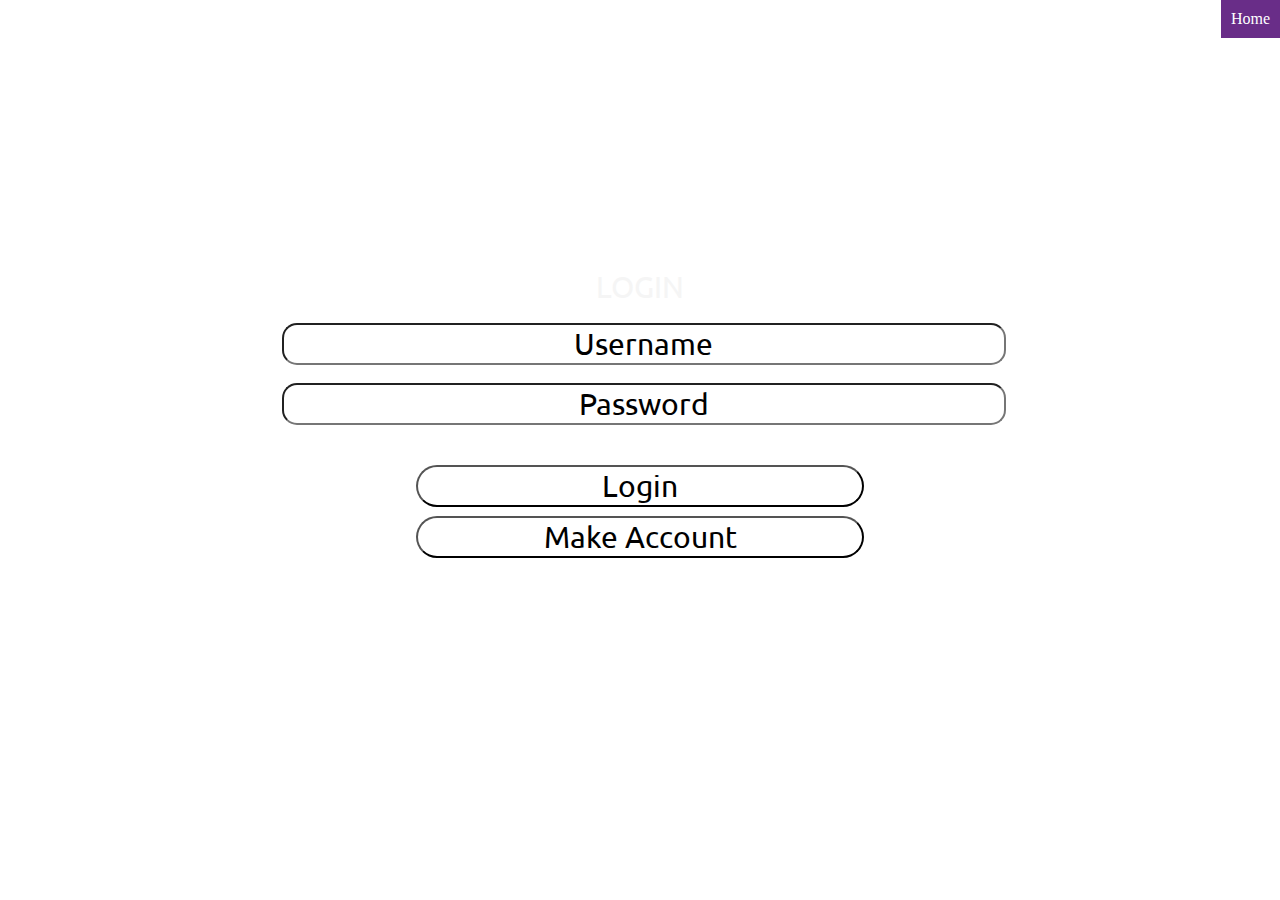
<file: index.html>
<!DOCTYPE html>
<head>
    <!-- Favicon -->
    <link rel="icon" href="./images/favicon.ico" type="image/x-icon">
    <!-- Fonts -->
    <link id="mode" href="css/darkMode.css" rel="stylesheet">
    <link href="https://fonts.googleapis.com/css?family=Ubuntu" rel="stylesheet">

    <!-- Navigation Bar -->
    <div class="topnav">
        <!-- <button type="button" id="styleButton" class="buttons" onclick="changeStyle();"> Light Mode </button> -->
        <a class="active" href="./index.html" id="home">Home</a>
        <a id="about" href="./html/about.html">About</a>
        <a id="modeDisplay" onclick="changeStyle(0);">Light Mode</a>

    </div>
    <!-- End of Navigation Bar -->

    <title>Contact Manager</title>
    <script type="text/javascript" src="js/md5.js"></script>
    <script type="text/javascript" src="js/code.js"></script>

</head>
<body>

    <h1 id="title">Contact Manager</h1>

    <div id="wrapper">
  		<div class="container" id="loginDiv" style="display:block">
            <span class="inner-title">LOGIN</span>
            <input type="text" id="loginName" placeholder="Username" /><br />
            <input type="password" id="loginPassword" placeholder="Password"/><br />
            <button type="button" id="loginButton" class="buttons" onclick="doLogin();"> Login </button>
            <button type="button" id="switchToSignup" class="buttons" onclick="replace('loginDiv', 'signupDiv');">Make Account</button>
			<span id="loginResult"></span>
		</div>

  		<div id="signupDiv" style="display:none">
			<span class="inner-title">Register now!</span>
			<input type="text" id="signupFirstName" placeholder="First Name" /><br />
			<input type="text" id="signupLastName" placeholder="Last Name" /><br />
			<input type="text" id="signupUserName" placeholder="Username" /><br />
			<input type="password" id="signupPassword" placeholder="Password"/><br />
			<input type="password" id="signupPasswordConfirm" placeholder="Confirm Password"/><br />
			<button type="button" id="signupButton" class="buttons" onclick="doSignup();"> Register </button>
			<button type="button" id="switchToLogin" class="buttons" onclick="replace('signupDiv', 'loginDiv');"> Back to Login</button>
			<span id="signupResult"></span>
		</div>
  </div>

</body>
</html>
</file>
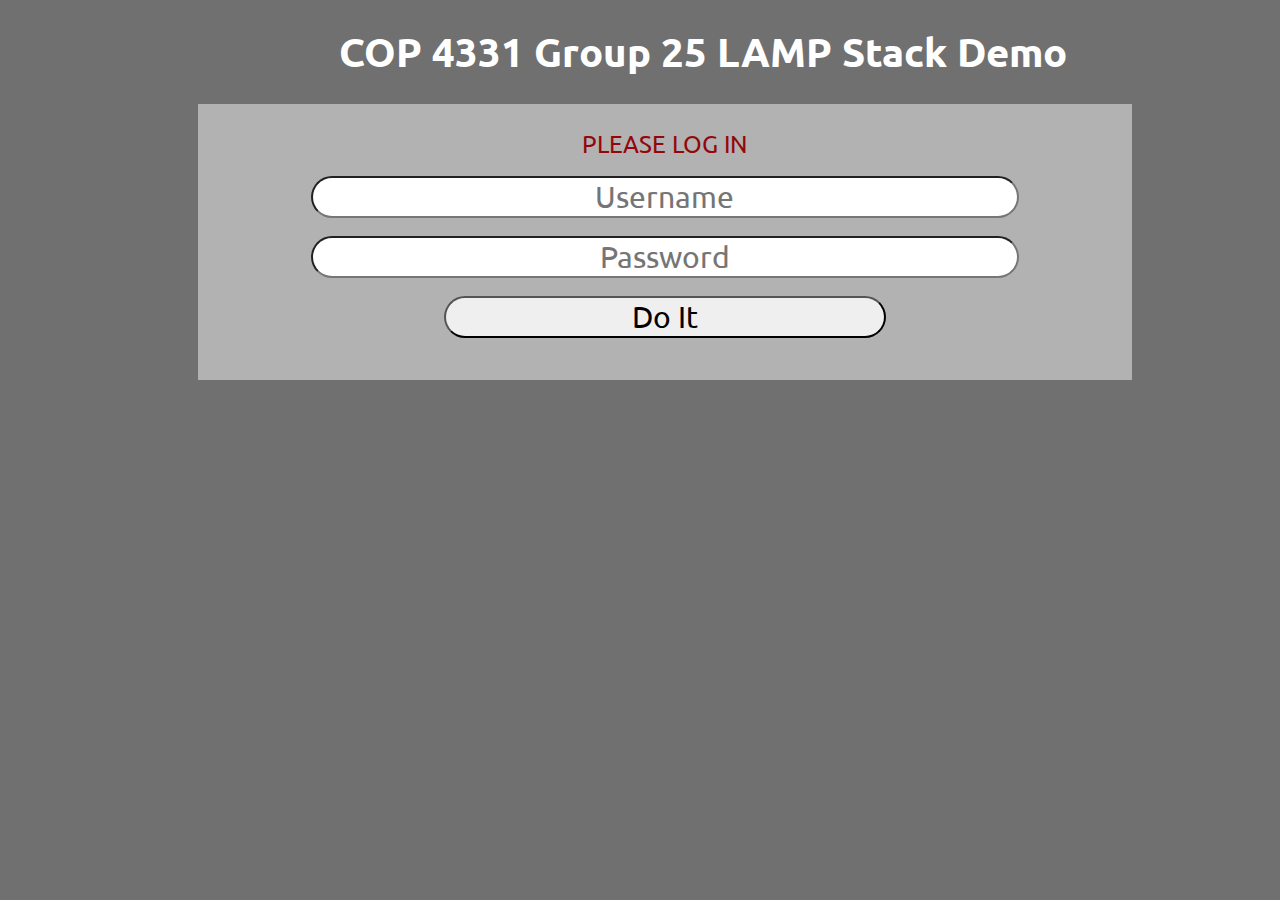
<file: _reference/index.html>
<html>
<head>
	<title>COP 4331 Group 25 LAMP Stack Demo</title>
	<script type="text/javascript" src="js/md5.js"></script>
	<script type="text/javascript" src="js/code.js"></script>
    <link href="css/styles.css" rel="stylesheet">	
    <link href="https://fonts.googleapis.com/css?family=Ubuntu" rel="stylesheet">
</head>
<body>

<h1 id="title">COP 4331 Group 25 LAMP Stack Demo</h1>

<div id="loginDiv">
	<span id="inner-title">PLEASE LOG IN</span>
	<input type="text" id="loginName" placeholder="Username" /><br />
	<input type="password" id="loginPassword" placeholder="Password"/><br />
	<button type="button" id="loginButton" class="buttons" onclick="doLogin();"> Do It </button>
	<span id="loginResult"></span>
</div>

</body>
</html>
</file>
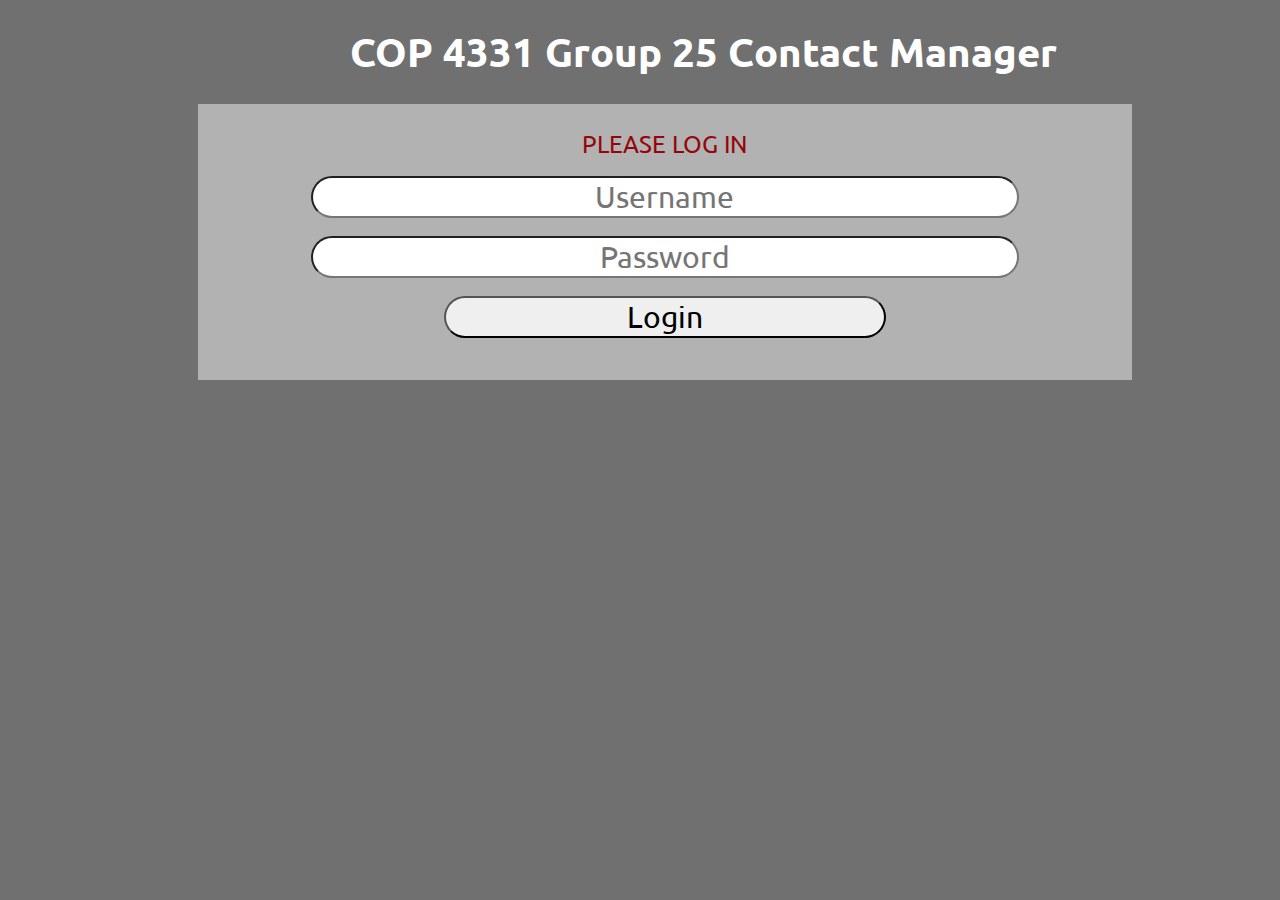
<file: Contact Lamp Stack/index.html>
<html>
<head>
	<title>COP 4331 Group 25 Contact Manager</title>
	<script type="text/javascript" src="js/md5.js"></script>
	<script type="text/javascript" src="js/code.js"></script>
    <link href="css/styles.css" rel="stylesheet">	
    <link href="https://fonts.googleapis.com/css?family=Ubuntu" rel="stylesheet">
</head>
<body>

<h1 id="title">COP 4331 Group 25 Contact Manager</h1>

<div id="loginDiv">
	<span id="inner-title">PLEASE LOG IN</span>
	<input type="text" id="loginName" placeholder="Username" /><br />
	<input type="password" id="loginPassword" placeholder="Password"/><br />
	<button type="button" id="loginButton" class="buttons" onclick="doLogin();"> Login </button>
	<span id="loginResult"></span>
</div>

</body>
</html>
</file>
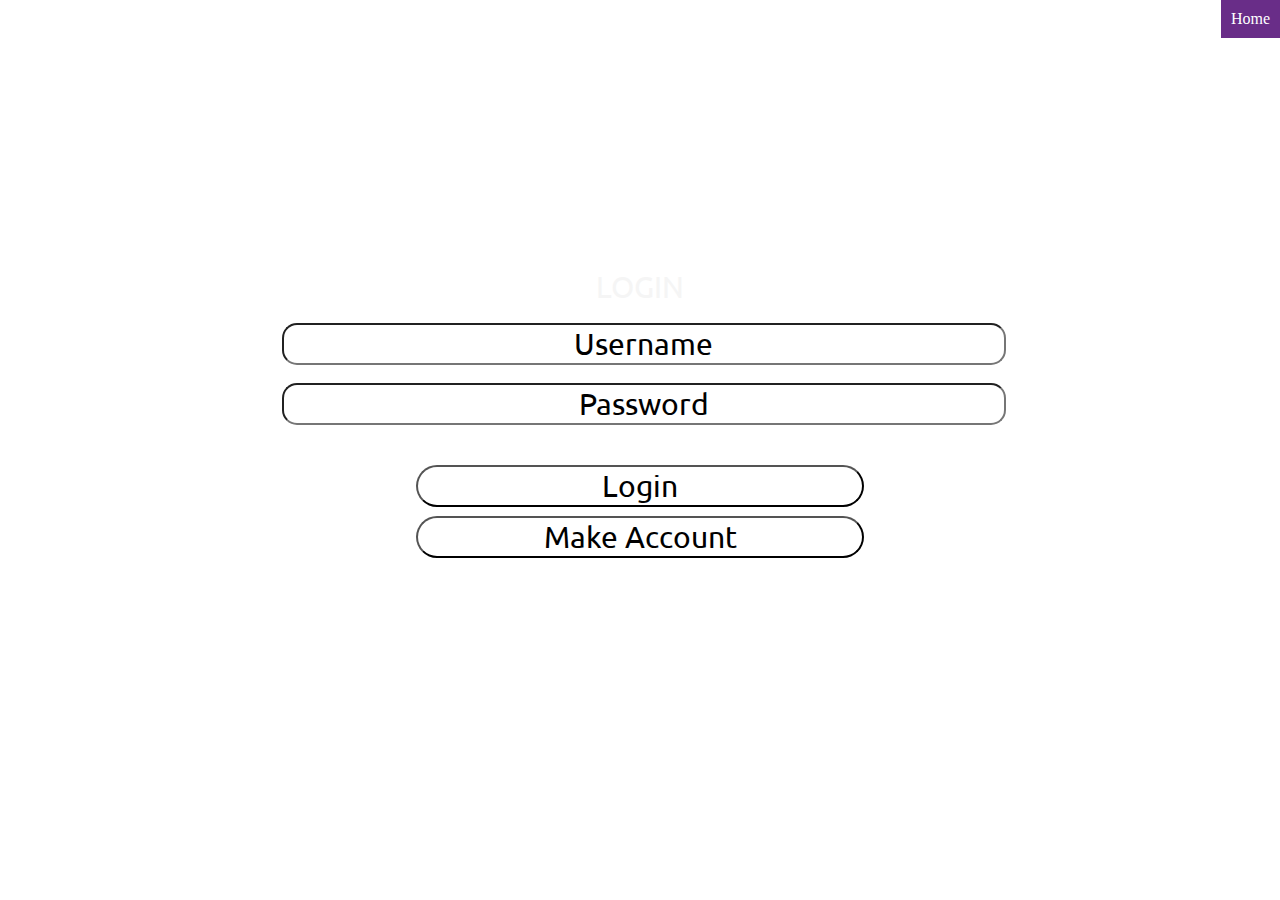
<file: contacts.html>
<html>
<head>
	
	    <!-- Navigation Bar -->
    <div class="topnav">
        <!-- <button type="button" id="styleButton" class="buttons" onclick="changeStyle();"> Light Mode </button> -->
        <a class="active" href="./index.html" id="home">Home</a>
        <a id="about" href="./html/about.html">About</a>
        <a id="modeDisplay" onclick="changeStyle();">Light Mode</a>

</div>
    <!-- End of Navigation Bar -->
	
	
	<title>COP 4331 Group 25 Contact Manager</title>
	<script type="text/javascript" src="js/code.js"></script>
    <link href="css/darkMode.css" rel="stylesheet" type="text/css">	
    <link href="https://fonts.googleapis.com/css?family=Ubuntu" rel="stylesheet">
	
	<script type="text/javascript">
	document.addEventListener('DOMContentLoaded', function() 
	{
		readCookie();
	}, false);
	</script>
	
</head>
<body>

<h1 id="title">Contact Manager</h1>

	
<div id="wrapper">
	
	<!-- Message that is displayed at the top of the page -->
	<div id="loggedInDiv" style="display:block">
		<span id="userName"></span><br />
	</div>
	
	<!-- Div used for browsing contacts -->
	<div id="searchContactsDiv" style="display:block">
		<br />
			<div id="searchPanelDiv" style="display:block">
				<input type="text" id="searchText" placeholder="Contacts To Search For"/>
				<button type="button" id="searchContactsButton" class="buttons" onclick="searchContacts();"> Search Contacts </button>
			</div>
		
			<div id="contactsListDiv">
				<span id="ContactsSearchResult"></span>
				<div id="ContactsList">

					
					<!--- Script used for animation on contact information expansion -->	
					<script>
						var coll = document.getElementsByClassName("collapsible");
						var i;

						for (i = 0; i < coll.length; i++) {
  							coll[i].addEventListener("click", function() {
    							this.classList.toggle("active");
    							var content = this.nextElementSibling;
    							if (content.style.maxHeight){
      								content.style.maxHeight = null;
    							} 
								else {
      								content.style.maxHeight = content.scrollHeight + "px";
    							} 
  							});
						}
					</script>
				</div>
			</div>
		
		<br /><br />
	</div>
	
	<!-- Div used to add / edit contacts, starts hidden -->
	<div id="addContactsDiv" style="display:none">
		<br />
		<input type="text" id="ContactsFirstNameText" placeholder="Contact's First Name">
		<input type="text" id="ContactsLastNameText" placeholder="Contact's Last Name">
		<input type="text" id="ContactsEmailText" placeholder="Contact's Email">
		<input type="text" id="ContactsPhoneText" placeholder="Contact's Phone Number">
		<input type="text" id="ContactsAddressText" placeholder="Contact's Address">
		<input type="text" id="ContactsCityText" placeholder="Contact's City">
		<input type="text" id="ContactsStateText" placeholder="Contact's State">
		<input type="text" id="ContactsZIPCodeText" placeholder="Contact's ZIP Code">
		<input type="text" id="ContactsPronounsText" placeholder="Contact's Pronouns">
	
		<span id="ContactsAddResult"></span>
	</div>
	
	<!-- Contains Buttons on bottom of the screen, they swap depending on if you're adding a contact or browsing contacts -->
	<div id="footerDiv" style="display:block">
		<!--- Buttons that are visible on Search Contacts screen -->
		<button type="button" id="logoutButton" class="buttons" style="display:block" onclick="doLogout();"> Log Out </button>
		<button type="button" id="goToAddContactsButton" class="buttons" style="display:block" onclick="goToAddContacts();"> Add Contact </button><br />
	
		<!--- Buttons that are visible on Add Contacts screen, they start hidden -->
		<button type="button" id="cancelAddContactButton" class="buttons" style="display:none" onclick="goToSearchContacts();"> Cancel </button><br />
		<button type="button" id="addContactsButton" class="buttons" style="display:none" onclick="addContacts();"> Add </button><br />
	</div>
</div>

</body>
</html>
</file>
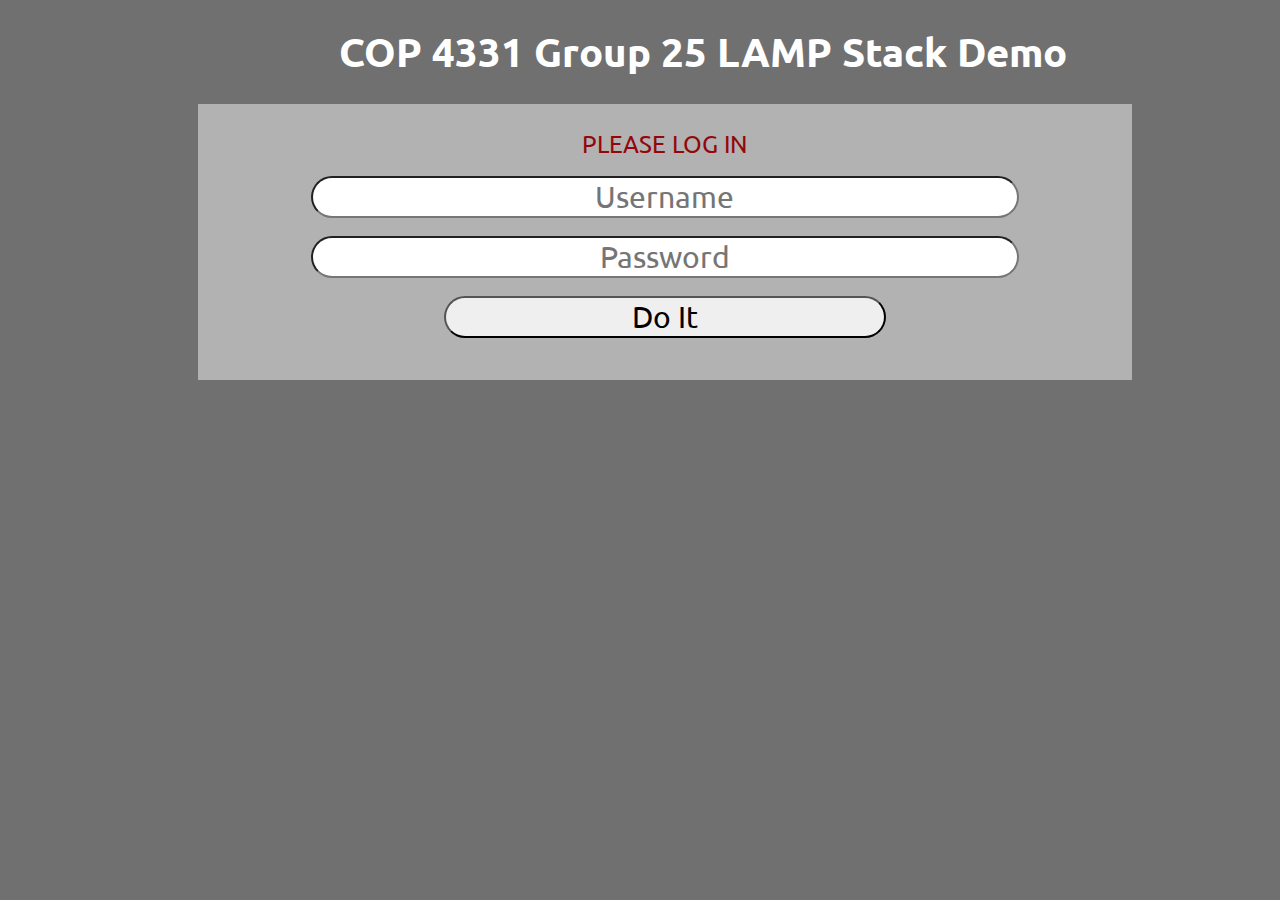
<file: _reference/color.html>
<html>
<head>
	<title>COP 4331 Group 25 WISA Stack Demo</title>
	<script type="text/javascript" src="js/code.js"></script>
    <link href="css/styles.css" rel="stylesheet">	
    <link href="https://fonts.googleapis.com/css?family=Ubuntu" rel="stylesheet">
	
	<script type="text/javascript">
	document.addEventListener('DOMContentLoaded', function() 
	{
		readCookie();
	}, false);
	</script>
	
</head>
<body>

<h1 id="title">COP 4331 Group 25 WISA Stack Demo</h1>

<div id="loggedInDiv">
	<span id="userName"></span><br />
	<button type="button" id="logoutButton" class="buttons" onclick="doLogout();"> Log Out </button>
</div>

<div id="accessUIDiv">
	<br />

	<input type="text" id="searchText" placeholder="Color To Search For"/>
	<button type="button" id="searchColorButton" class="buttons" onclick="searchColor();"> Search Color </button><br />
	<span id="colorSearchResult"></span>
	<p id="colorList">
	</p><br /><br />

	<input type="text" id="colorText" placeholder="Color To Add">
	<button type="button" id="addColorButton" class="buttons" onclick="addColor();"> Add Color </button><br />
	<span id="colorAddResult"></span>
</div>

</body>
</html>
</file>
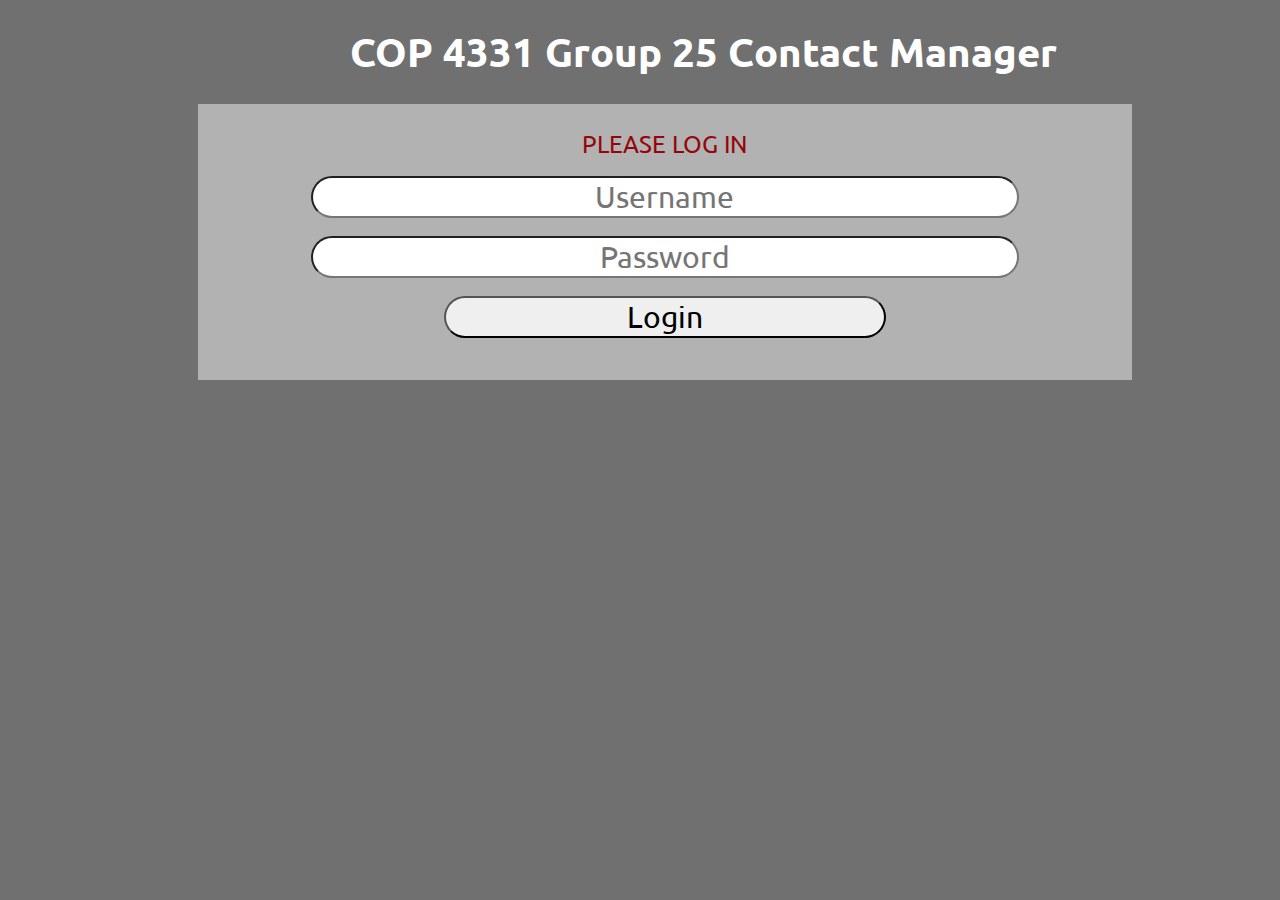
<file: Contact Lamp Stack/contacts.html>
<html>
<head>
	<title>COP 4331 Group 25 Contact Manager</title>
	<script type="text/javascript" src="js/code.js"></script>
    <link href="css/styles.css" rel="stylesheet">	
    <link href="https://fonts.googleapis.com/css?family=Ubuntu" rel="stylesheet">
	
	<script type="text/javascript">
	document.addEventListener('DOMContentLoaded', function() 
	{
		readCookie();
	}, false);
	</script>
	
</head>
<body>

<h1 id="title">COP 4331 Group 25 Contact Manager</h1>

<div id="loggedInDiv">
	<span id="userName"></span><br />
	<button type="button" id="logoutButton" class="buttons" onclick="doLogout();"> Log Out </button>
</div>

<div id="accessUIDiv">
	<br />

	<input type="text" id="searchText" placeholder="Contacts To Search For"/>
	<button type="button" id="searchContactsButton" class="buttons" onclick="searchContacts();"> Search Contacts </button><br />
	<span id="ContactsSearchResult"></span>
	<p id="ContactsList">
	</p><br /><br />

	<input type="text" id="ContactsFirstNameText" placeholder="Contact's First Name">
	<input type="text" id="ContactsLastNameText" placeholder="Contact's Last Name">
	<input type="text" id="ContactsEmailText" placeholder="Contact's Email">
	<input type="text" id="ContactsPhoneText" placeholder="Contact's Phone Number">
	<input type="text" id="ContactsAddressText" placeholder="Contact's Address">
	<input type="text" id="ContactsCityText" placeholder="Contact's City">
	<input type="text" id="ContactsStateText" placeholder="Contact's State">
	<input type="text" id="ContactsZIPCodeText" placeholder="Contact's ZIP Code">
	<input type="text" id="ContactsPronounsText" placeholder="Contact's Pronouns">

	<button type="button" id="addContactsButton" class="buttons" onclick="addContacts();"> Add Contacts </button><br />
	<span id="ContactsAddResult"></span>
</div>

</body>
</html>
</file>
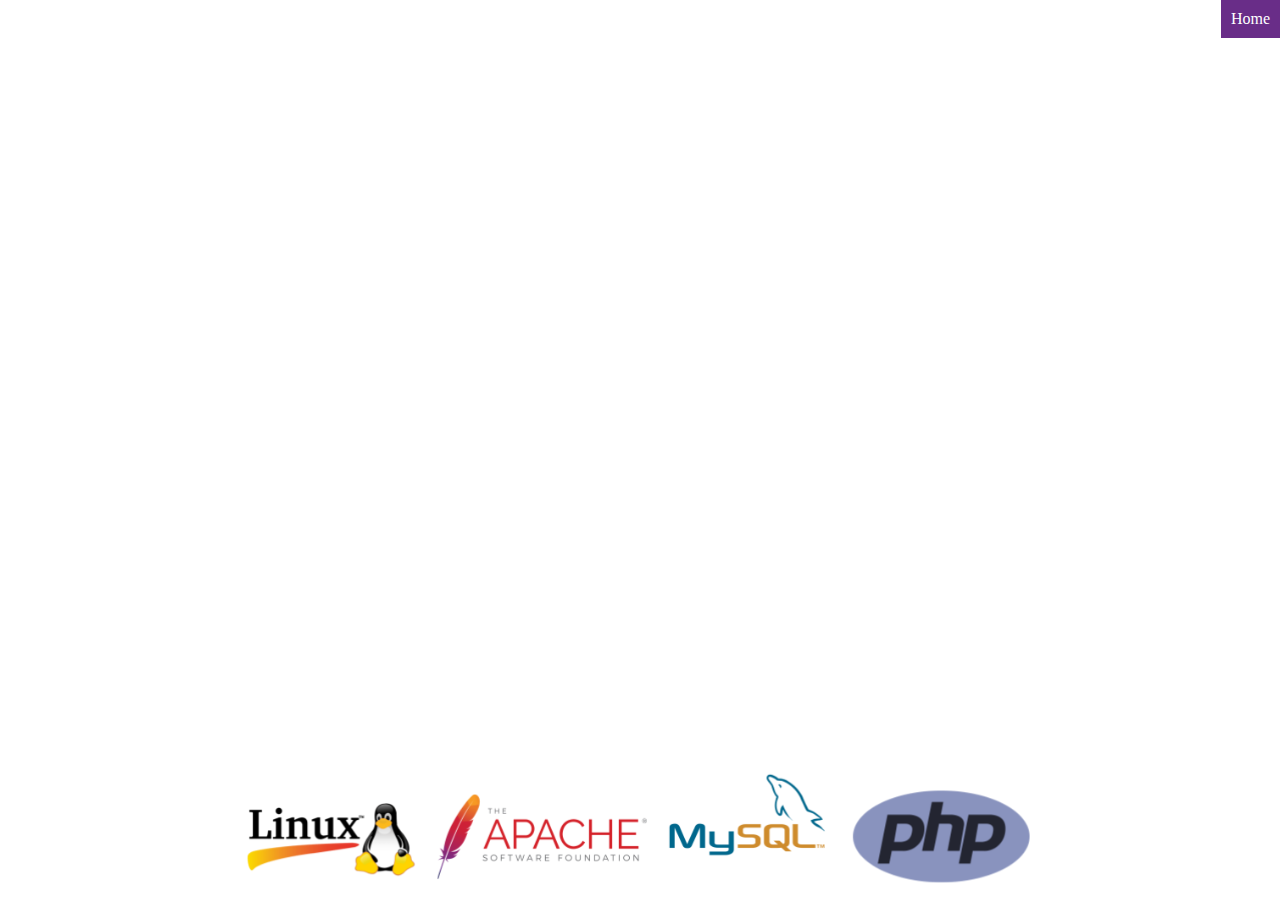
<file: html/about.html>
<!DOCTYPE html>
<head>
    <!-- NOTE: To access anything you have to travel up one directory -->
    <!-- Favicon -->
    <link rel="icon" href="../images/favicon.ico" type="image/x-icon">
    <!-- Fonts -->
    <link id="mode" href="../css/darkMode.css" rel="stylesheet">
    <link href="https://fonts.googleapis.com/css?family=Ubuntu" rel="stylesheet">

    <!-- Navigation Bar -->
    <div class="topnav">
        <!-- <button type="button" id="styleButton" class="buttons" onclick="changeStyle();"> Light Mode </button> -->
        <a class="active" href="../index.html" id="home">Home</a>
        <a id="about" href="../html/about.html">About</a>
        <a id="modeDisplay" onclick="changeStyle(1);">Light Mode</a>

    </div>
    <!-- End of Navigation Bar -->

    <title>Contact Manager</title>
    <script type="text/javascript" src="../js/md5.js"></script>
    <script type="text/javascript" src="../js/code.js"></script>
    <script type="text/javascript" src="../js/theme.js"></script>
    <script>
        readStyle();
        console.log('ran');
        if (mode)
        {
            changeStyle(1);
        }
    </script>
</head>
<body>

    <h1 id="title">Contact Manager</h1>
    <div id="Creators">
        <h1> Creators</h1>
        	<h2>Front end</h2>
			<h4>Mary McIntosh</h4>
			<h4>Jaime Bohorquez<br></h4>
			<h4>Jaron Wilson<br></h4>
        	<h2>Back end</h2>
			<h4>Reia Drucker<br></h4>
			<h4>Michael Rogantinsky</h4>

    </div>


    <div id ="Class">
        <h2>For COP 4331, Summer 2020</h2>
    </div>

    <div id="LAMP">
        <img src="../images/lamp.png"/>
    </div>

</body>
</html>
</file>
<file: css/darkMode.css>
html
{
	height: 100%;
	background-image: url("https://images.wallpapersden.com/image/download/abstract-neon-silk_64848_2560x1440.jpg");
	background-position: center top;
	background-repeat: no-repeat;
	background-size: cover;
	background-attachment: scroll;
}


/* Navigation bar styling */
.topnav
{
	background-color: Transparent;
	overflow: hidden;
}

.topnav a
{
	/* TODO: Change from pixels to percentages */
	float: right;
	color: white;
	padding-left: 10px;
	padding-right: 10px;
	padding-top: 10px;
	padding-bottom: 10px;
	text-align: center;
	font-size: 17 px;
	text-decoration: none;
}

.topnav a.active
{
	background-color: #692d88;
}

.topnav a:hover
{
	background-color: #00aaaa;
}

#title
{
    font-size: 60px;
    width: 100%;
    text-align: center;
    font-family: 'Ubuntu', sans-serif;
    color: #FFFFFF;
	margin-top: 5%;
	padding: 0;
}

#Creators
{
	font-family: 'Ubuntu', sans-serif;
	text-align: center;
	color: white;
}

#Class
{
	font-family: 'Ubuntu', sans-serif;
	text-align: center;
	color: white;
}

/* #outer
{

} */

#LAMP
{
	width: 90%;
	text-align: center;
	margin-left: 5%;
	position: absolute;
	bottom: 0;
	box-shadow: inset 0 0 2000px rgba(255, 255, 255, .2);
}

img
{
	width: 100%;
	max-width: 800px;
	display: inline-block;
	align-items: center;
}

#footerDiv
{
    position: fixed;
    bottom: 5%;
    /*margin-bottom: 2%;*/
    width: 100%;
}

#searchContactsDiv
{
    height: 90%;
}

#loginDiv
{
	background: Transparent;
	align-items: center;
    font-size: 30px;
    width: 70%;
	margin-top: 5%;
	margin-bottom: auto;
	margin-left: auto;
	margin-right: auto;
    padding: 25px;
	border-radius: 7px;
}


#signupDiv
{
	background: Transparent;
	align-items: center;
	font-size: 30px;
	width: 70%;
	margin-left: auto;
	margin-right: auto;
	padding: 25px;
	border-radius: 7px;
}

#loggedInDiv
{
    font-size: 30px;
    width: 77.6%;
    margin-left: 10%;
    padding: 10px;
	border-radius: 25px;
    background-color: rgba(213,213,213,0.87);
}

#addContactsDiv
{
    font-size: 30px;
    width: 70%;
    margin-left: 15%;
    padding: 25px;
    background: transparent;

    margin-bottom: 0;
    padding-bottom: 0;
    max-height: 60%;

    overflow: auto;
}

/* Trying to use navigation bar instead */
/* #styleButton
{
	margin-left: 80%;
	width: 14%;
	max-width: 150;
	margin-right: 2%;
	margin-top: .5%;
	margin-bottom: -2%;
	font-size: 20px;
	font-family: 'Ubuntu', sans-serif;
	color: #692d88;
	background-color: Transparent;
	border-color: #692d88;
	border-width: 5%
} */

body
{
    border: 0;
    margin: 0;
}

#wrapper
{
    height: 70%;
}

.buttons
{
	background-color: white;
    font-size: 30px;
    border-radius: 25px;
    width: 50%;
    margin-left: 25%;
    font-family: 'Ubuntu', sans-serif;
}

.buttons:hover
{
    background-color: #00aaaa;
    color: #FFFFFF;
    min-width: 100px;
}

#switchToSignup
{
	margin-top: 1%;
}

::placeholder
{
	color: black;
}

#switchToLogin
{
	margin-top: 1%;
}

#loginName
{
	font-size: 30px;
	color: black;
}
#loginPassword
{
	font-size: 30px;
	margin-bottom: 40px;
	color: black;
}
#signupName
{
	font-size: 30px;
}
#signupFirstName
{
	font-size: 30px;
}
#signupLastName
{
	font-size: 30px;
}
#signupUserName
{
	font-size: 30px;
}
#signupPassword
{
	font-size: 30px;
}
#signupPasswordConfirm
{
	margin-bottom: 40px;
	font-size: 30px;
}
#searchText
{
	float: left;
	width: 60%;
	margin-left: 10%;
	height: 50px;
	font-size: 30px;
}
#colorText
{
	font-size: 30px;
}
#ContactsFirstNameText
{
	font-size: 30px;
}
#ContactsLastNameText
{
	font-size: 30px;
}
#ContactsEmailText
{
	font-size: 30px;
}
#ContactsPhoneText
{
	font-size: 30px;
}
#ContactsPhoneNumberText
{
	font-size: 30px;
}
#ContactsAddressText
{
	font-size: 30px;
}
#ContactsCityText
{
	font-size: 30px;
}
#ContactsStateText
{
	font-size: 30px;
}
#ContactsZIPCodeText
{
	font-size: 30px;
}
#ContactsPronounsText
{
	font-size: 30px;
}

input[type="text"],input[type="password"]{
    border-radius: 15px;
    text-align: center;
    width: 80%;
    margin-left: 10%;
    margin-bottom: 2%;
	background-color: rgba(255,255,255,0.64);
    font-family: 'Ubuntu', sans-serif;
}

span.inner-title{
    display: inline-block;
    font-size: 1em;
    width: 90%;
    text-align: center;
    margin-left: 5%;
    margin-bottom: 2%;
    font-family: 'Ubuntu', sans-serif;
    color: #F5F5F5;
}

#loginResult{
    display: inline-block;
    font-size: 0.8em;
    width: 90%;
    text-align: center;
    margin-left: 5%;
    margin-bottom: 2%;
    font-family: 'Ubuntu', sans-serif;
    color: #95060a;
}

#signupResult{
    display: inline-block;
    font-size: 0.8em;
    width: 90%;
    text-align: center;
    margin-left: 5%;
    margin-bottom: 2%;
    font-family: 'Ubuntu', sans-serif;
    color: #95060a;
}

#userName{
    display: inline-block;
    width: 80%;
    margin-left: 10%;
    text-align: center;
	font-family: 'Ubuntu', sans-serif;
	color: #000000;
	padding: 0px;
}

#logoutButton{
    width: 20%;
    margin-left: 10%;
	margin-top: 1%;
	float: left;
}
#goToAddContactsButton{
	width: 20%;
    margin-right: 10%;
	margin-top: 1%;
	float: right;
}
#cancelAddContactButton{
    width: 20%;
    margin-left: 10%;
	margin-top: 12%;
	float: left;
}
#addContactsButton{
	width: 20%;
    margin-right: 10%;
	margin-top: 10%;
	float: right;
}


select{
    width: 30%;
    margin-left: 35%;
    margin-top: 2%;
    font-size: 0.75em;
    font-family: 'Ubuntu', sans-serif;
}

#colorSearchResult{
    display: none;
}

#searchContactsButton{
	float: right;
	min-width: 20px;
	width: 17%;
	height: 50px;
	margin-left: 3%;
	margin-right: 10%;
	text-align: center;
}

#colorAddResult{
    display: inline-block;
    font-size: 0.8em;
    width: 90%;
    text-align: center;
    margin-left: 5%;
    margin-top: 2%;
    margin-bottom: 1%;
    font-family: 'Ubuntu', sans-serif;
    color: #95060a;
}

.collapsible {
  	background-color: rgba(213,213,213,0.87);
  	color: #000000;
  	cursor: pointer;
 	padding: 18px;
	width: 100%;
	border: 1;
 	text-align: center;
 	outline: none;
 	font-size: 30px;
	font-family: 'Ubuntu', sans-serif;
	border-radius: 25px;
}

.active, .collapsible:hover {
 	background-color: #E3E3E3;
}

.content {
	padding: 0 18px;
  	max-height: 0;
  	overflow: hidden;
  	transition: max-height 0.2s ease-out;
  	background-color: rgba(131,131,131,0.87);
	font-family: 'Ubuntu', sans-serif;
	font-size: 25px;
	color: #000000;
	border-radius: 25px;
} 

#ContactsList {
	height: 50%;
	width: 80%;
	margin-left: 10%;
	overflow: auto;
	background: transparent;
	padding: 5px;
}



.gotoEditButton {
	background-color: white;
    font-size: 24px;
    border-radius: 25px;
    min-width: 40px;
    width: 15%;
	float: left;
	margin-left: 5%;
	margin-bottom: 1%;
    font-family: 'Ubuntu', sans-serif;
}
.gotoEditButton:hover {
	background-color: #00aaaa;
    color: #FFFFFF;
}

.gotoDeleteButton {
	background-color: #6C0E10;
	color: #FFFFFF;
    font-size: 24px;
    border-radius: 25px;
    min-width: 40px;
    width: 15%;
    float: right;
	margin-right: 5%;
	margin-bottom: 1%;
    font-family: 'Ubuntu', sans-serif;
}
.gotoDeleteButton:hover {
    background-color: #C30505;
    color: #FFFFFF;
}

.popup {
  display: none;
  position: fixed;
  z-index: 1;
  left: 0;
  top: 0;
  width: 100%;
  height: 100%;
  overflow: auto;
  background-color: rgb(0,0,0);
  background-color: rgba(0,0,0,0.4);
}
#popupContent {
  background-color: #fefefe;
  margin: 15% auto;
  padding: 20px;
  border: 1px solid #888;
  width: 50%;
  height: 13%;
  font-family: 'Ubuntu', sans-serif;
  font-size: 24px;
  align-items:center;
}

#confirmDeleteButton {
	background-color: #6C0E10;
	color: #FFFFFF;
    font-size: 24px;
    border-radius: 25px;
    width: 20%;
    float: right;
	margin-right: 5%;
	margin-bottom: 1%;
    font-family: 'Ubuntu', sans-serif;
}
#confirmDeleteButton:hover {
    background-color: #C30505;
    color: #FFFFFF;
}

#cancelDeleteButton {
	background-color: white;
    font-size: 24px;
    border-radius: 25px;
    width: 20%;
	float: left;
    margin-left: 5%;
    margin-bottom: 1%;
    font-family: 'Ubuntu', sans-serif;
}
#cancelDeleteButton:hover {
	background-color: #00aaaa;
    color: #FFFFFF;
}

#confirmEditButton {
	width: 20%;
    margin-right: 10%;
	margin-top: 9%;
	float: right;
}
</file>
<file: _reference/css/styles.css>
body 
{
    background-color: #707070;
}

#title 
{
    font-size: 40px;
    width: 100%;
    margin: 2% 5%;
    text-align: center;
    font-family: 'Ubuntu', sans-serif;
    color: #FFFFFF;
}

#loginDiv
{
    font-size: 30px;
    width: 70%;
    margin-left: 15%;
    padding: 25px;
    background-color: #b2b2b2;
}

#loggedInDiv
{
    font-size: 30px;
    width: 70%;
    margin-left: 15%;
    padding: 25px;
    background-color: #b2b2b2;
}

#accessUIDiv
{
    font-size: 30px;
    width: 70%;
    margin-left: 15%;
    padding: 25px;
    background-color: #b2b2b2;
}

.buttons
{
    font-size: 30px;
    border-radius: 25px;
    width: 50%;
    margin-left: 25%;
    font-family: 'Ubuntu', sans-serif;
}

.buttons:hover{
    background-color: #00d5124f;
    color: #FFFFFF;
    opacity: 50%;
}

#loginName
{
	font-size: 30px;
}
#loginPassword
{
	font-size: 30px;
}
#searchText
{
	font-size: 30px;
}
#colorText
{
	font-size: 30px;
}

input[type="text"],input[type="password"]{
    border-radius: 25px;
    text-align: center;
    width: 80%;
    margin-left: 10%;
    margin-bottom: 2%;
    font-family: 'Ubuntu', sans-serif;
}

#inner-title{
    display: inline-block;
    font-size: 0.8em;
    width: 90%;
    text-align: center;
    margin-left: 5%;
    margin-bottom: 2%;
    font-family: 'Ubuntu', sans-serif;
    color: #95060a;
}

#loginResult{
    display: inline-block;
    font-size: 0.8em;
    width: 90%;
    text-align: center;
    margin-left: 5%;
    margin-bottom: 2%;
    font-family: 'Ubuntu', sans-serif;
    color: #95060a;
}

#userName{
    display: inline-block;
    width: 80%;
    margin-left: 10%;
    text-align: center;
}

#logoutButton{
    width: 20%;
    margin-left: 40%;
}

select{
    width: 30%;
    margin-left: 35%;
    margin-top: 2%;
    font-size: 0.75em;
    font-family: 'Ubuntu', sans-serif;
}

#colorSearchResult{
    display: none;
}

#colorAddResult{
    display: inline-block;
    font-size: 0.8em;
    width: 90%;
    text-align: center;
    margin-left: 5%;
    margin-top: 2%;
    margin-bottom: 1%;
    font-family: 'Ubuntu', sans-serif;
    color: #95060a;
}
</file>
<file: Contact Lamp Stack/css/styles.css>
body 
{
    background-color: #707070;
}

#title 
{
    font-size: 40px;
    width: 100%;
    margin: 2% 5%;
    text-align: center;
    font-family: 'Ubuntu', sans-serif;
    color: #FFFFFF;
}

#loginDiv
{
    font-size: 30px;
    width: 70%;
    margin-left: 15%;
    padding: 25px;
    background-color: #b2b2b2;
}

#loggedInDiv
{
    font-size: 30px;
    width: 70%;
    margin-left: 15%;
    padding: 25px;
    background-color: #b2b2b2;
}

#accessUIDiv
{
    font-size: 30px;
    width: 70%;
    margin-left: 15%;
    padding: 25px;
    background-color: #b2b2b2;
}

.buttons
{
    font-size: 30px;
    border-radius: 25px;
    width: 50%;
    margin-left: 25%;
    font-family: 'Ubuntu', sans-serif;
}

.buttons:hover{
    background-color: #00d5124f;
    color: #FFFFFF;
    opacity: 50%;
}

#loginName
{
	font-size: 30px;
}
#loginPassword
{
	font-size: 30px;
}
#searchText
{
	font-size: 30px;
}
#colorText
{
	font-size: 30px;
}

input[type="text"],input[type="password"]{
    border-radius: 25px;
    text-align: center;
    width: 80%;
    margin-left: 10%;
    margin-bottom: 2%;
    font-family: 'Ubuntu', sans-serif;
}

#inner-title{
    display: inline-block;
    font-size: 0.8em;
    width: 90%;
    text-align: center;
    margin-left: 5%;
    margin-bottom: 2%;
    font-family: 'Ubuntu', sans-serif;
    color: #95060a;
}

#loginResult{
    display: inline-block;
    font-size: 0.8em;
    width: 90%;
    text-align: center;
    margin-left: 5%;
    margin-bottom: 2%;
    font-family: 'Ubuntu', sans-serif;
    color: #95060a;
}

#userName{
    display: inline-block;
    width: 80%;
    margin-left: 10%;
    text-align: center;
}

#logoutButton{
    width: 20%;
    margin-left: 40%;
}

select{
    width: 30%;
    margin-left: 35%;
    margin-top: 2%;
    font-size: 0.75em;
    font-family: 'Ubuntu', sans-serif;
}

#colorSearchResult{
    display: none;
}

#colorAddResult{
    display: inline-block;
    font-size: 0.8em;
    width: 90%;
    text-align: center;
    margin-left: 5%;
    margin-top: 2%;
    margin-bottom: 1%;
    font-family: 'Ubuntu', sans-serif;
    color: #95060a;
}
</file>
